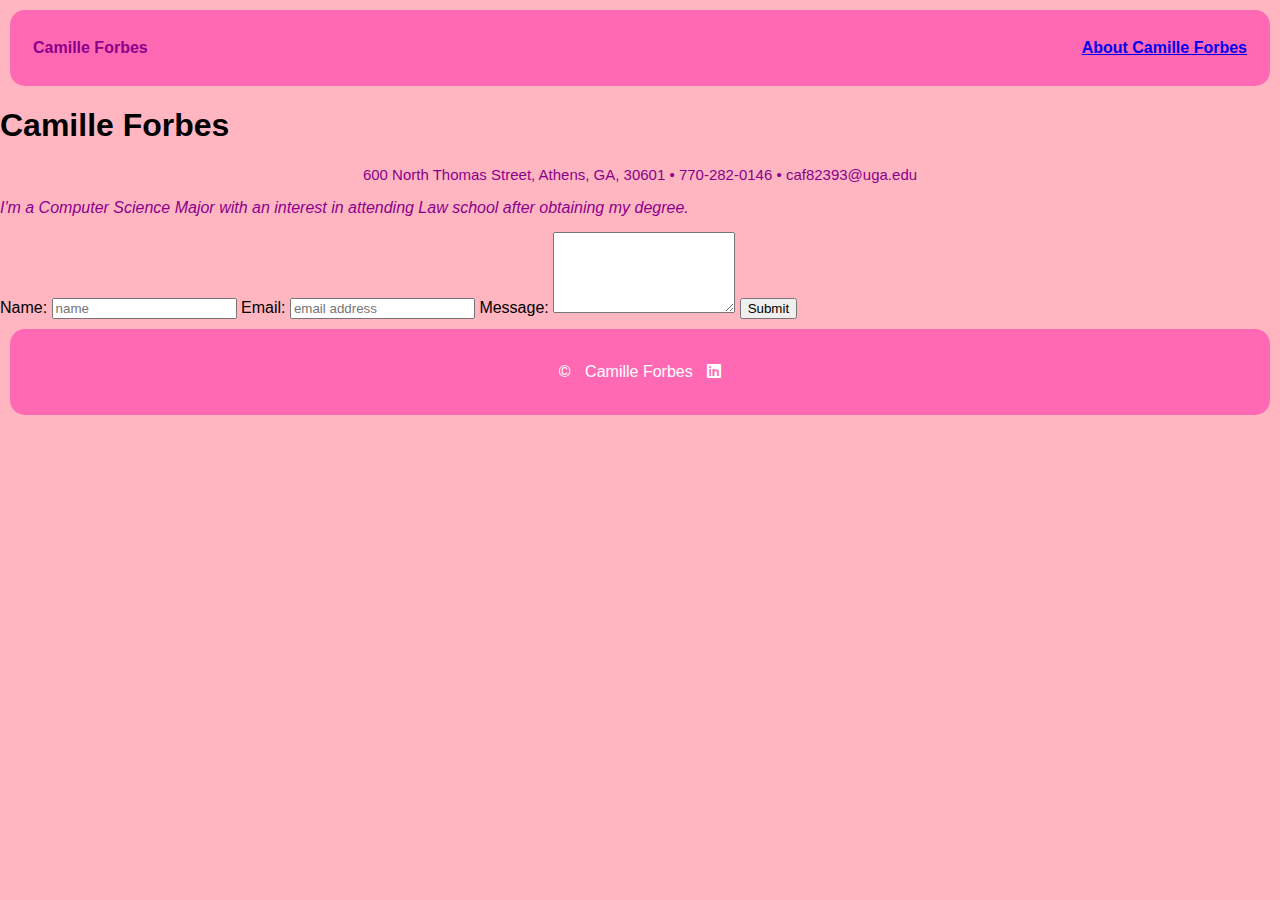
<file: contact.html>
<!DOCTYPE html>
<html lang="en">
  <head>
    <meta charset="UTF-8" />
    <meta name="viewport" content="width=device-width, initial-scale=1.0" />
    <link rel="stylesheet" href="css/style.css" />
    <link rel="stylesheet" href="https://cdnjs.cloudflare.com/ajax/libs/font-awesome/6.5.1/css/all.min.css" integrity="sha512-..." crossorigin="anonymous" referrerpolicy="no-referrer" />
    <title>Camille Forbes</title>
</head>
<body>
    <nav>
        <p>Camille Forbes</p>
        <p>
            <a href="index.html">About Camille Forbes</a>
        </p>
    </nav>

    <h1>Camille Forbes</h1>
    <p class="address">600 North Thomas Street, Athens, GA, 30601 • 770-282-0146 • caf82393@uga.edu</p>
    <p class="tagline">I'm a Computer Science Major with an interest in attending Law school after obtaining my degree.</p>
    
    <section class="one-col">
        <form 
        method="POST" 
        action="https://formsubmit.co/your_unique_form_id">

        <label>
            Name:
            <input type="text" name="name" placeholder="name" required>
        </label>

        <label>
            Email:
            <input type="email" name="email" placeholder="email address" required>
        </label>

        <label>
            Message:
            <textarea name="message" rows="5"></textarea>
        </label>

        <button type="submit">Submit</button>
        </form>
  </section>

  <footer>
        <p>
            &copy;
            <a href="index.html">Camille Forbes</a>
            <a href="https://www.linkedin.com/in/camilleforbes" target="_blank">
                <i class="fa-brands fa-linkedin"></i>
            </a>
        </p>
    </footer>
</body>
</html>
</file>
<file: css/style.css>
/*----------------------------------------
  Base Styles
----------------------------------------*/
html, body {
  background-color: lightpink;
  margin: 0;
  font-family: 'Inter', sans-serif;
  scroll-behavior: smooth;
}

/*----------------------------------------
  Navigation
----------------------------------------*/
nav {
  display: flex;
  justify-content: space-between;
  padding: 10px 20px;
  background-color: hotpink;
  color: darkmagenta;
  font-weight: bold;
  border: 3px dashed hotpink; /* fun border */
  border-radius: 15px;
  margin: 10px;
}

/*----------------------------------------
  Header
----------------------------------------*/
header {
  text-align: center;
  padding: 30px 20px;
  background-color: lightpink;
}

header h1 {
  font-family: 'Playfair Display', serif;
  font-size: 36px;
  color: darkmagenta;
  margin: 10px 0;
}

header img {
  width: 150px;
  border-radius: 50%;
  border: 4px solid darkmagenta;
}

.tagline {
  font-style: italic;
  color: darkmagenta;
  margin-bottom: 15px;
}

.address {
  text-align: center;
  font-size: 15px;
  color: darkmagenta;
}

/* Contact info header style */
.contact-info span {
  display: inline-block;
  margin: 5px 15px;
  color: darkmagenta;
  font-size: 14px;
}

.contact-info i {
  margin-right: 5px;
}

/*----------------------------------------
  Sections & Cards
----------------------------------------*/
.card-section {
  background-color: #ffe6f0;
  margin: 20px auto;
  padding: 20px;
  max-width: 1000px;
  border-radius: 15px;
  box-shadow: 0 5px 15px rgba(0,0,0,0.1);
}

.card-section h2 {
  font-family: 'Playfair Display', serif;
  color: darkmagenta;
  border-bottom: 2px solid darkmagenta;
  padding-bottom: 5px;
  margin-bottom: 15px;
}

section dl {
  display: grid;
  grid-template-columns: 1fr, 1fr;
  gap: 5px 20px;
}

section ul {
  list-style-type: square;
  padding-left: 20px;
}

section a {
  color: #fb7185;
  text-decoration: none;
}

section a:hover {
  color: #7a0f1e;
  text-decoration: underline;
}

/*----------------------------------------
  Timeline (Education & Experience)
----------------------------------------*/
.timeline-item {
  border-left: 3px solid hotpink;
  padding-left: 15px;
  margin-bottom: 10px;
  position: relative;
}

.timeline-item::before {
  content: '';
  width: 10px;
  height: 10px;
  background-color: hotpink;
  border-radius: 50%;
  position: absolute;
  left: -6px;
  top: 5px;
}

/*----------------------------------------
  Skills
----------------------------------------*/
.skills span {
  display: inline-block;
  background-color: hotpink;
  color: white;
  padding: 5px 10px;
  border-radius: 10px;
  margin: 5px;
  font-weight: bold;
}

.skills i {
  margin-right: 5px;
}

/*----------------------------------------
  Projects
----------------------------------------*/
.three-col {
  display: grid;
  grid-template-columns: repeat(auto-fit, minmax(250px, 1fr));
  gap: 20px;
}

.project-card {
  background-color: #fb7185;
  padding: 15px;
  border-radius: 15px;
  box-shadow: 0 5px 15px rgba(0,0,0,0.2);
  color: white;
  text-align: center;
  transition: transform 0.3s ease, box-shadow 0.3s ease;
}

.project-card:hover {
  transform: translateY(-5px);
  box-shadow: 0 8px 20px rgba(0,0,0,0.3);
}

.project-card ul {
  text-align: left;
  margin: 10px 0 0 0;
  padding-left: 20px;
}

.project-img {
  width: 80px;
  height: 80px;
  object-fit: cover;
  border-radius: 50%;
  border: 3px solid darkmagenta;
  margin-bottom: 10px;
}


/*----------------------------------------
  Footer
----------------------------------------*/
footer {
  display: flex;
  justify-content: center;
  padding: 15px;
  background-color: hotpink;
  color: white;
  border: 3px dashed hotpink; /* fun border */
  border-radius: 15px;
  margin: 10px;
}

footer a {
  color: white;
  margin-left: 10px;
  text-decoration: none;
}

footer a:hover {
  text-decoration: underline;
}

/*----------------------------------------
  Contact Page
----------------------------------------*/
.contact-card {
  background-color: #ffe6f0;
  max-width: 600px;
  margin: 30px auto;
  padding: 30px;
  border-radius: 20px;
  border: 5px dashed hotpink; /* fun dashed border */
  box-shadow: 0 5px 20px rgba(0,0,0,0.2);
}

.contact-card form label {
  display: block;
  margin-bottom: 15px;
  font-weight: bold;
  color: darkmagenta;
}

.contact-card input,
.contact-card textarea {
  width: 100%;
  padding: 10px;
  margin-top: 5px;
  border: 2px solid hotpink;
  border-radius: 10px;
  font-size: 14px;
}

.contact-card input:focus,
.contact-card textarea:focus {
  border-color: darkmagenta;
  outline: none;
}

.contact-card button {
  background-color: hotpink;
  color: white;
  border: none;
  padding: 10px 20px;
  margin-top: 10px;
  border-radius: 15px;
  cursor: pointer;
  font-weight: bold;
  transition: transform 0.2s ease;
}

.contact-card button:hover {
  transform: scale(1.05);
  background-color: darkmagenta;
}

/*----------------------------------------
  Responsiveness
----------------------------------------*/
@media (max-width: 680px) {
  nav {
    flex-direction: column;
    align-items: center;
  }

  .three-col {
    grid-template-columns: 1fr;
  }
}
</file>
